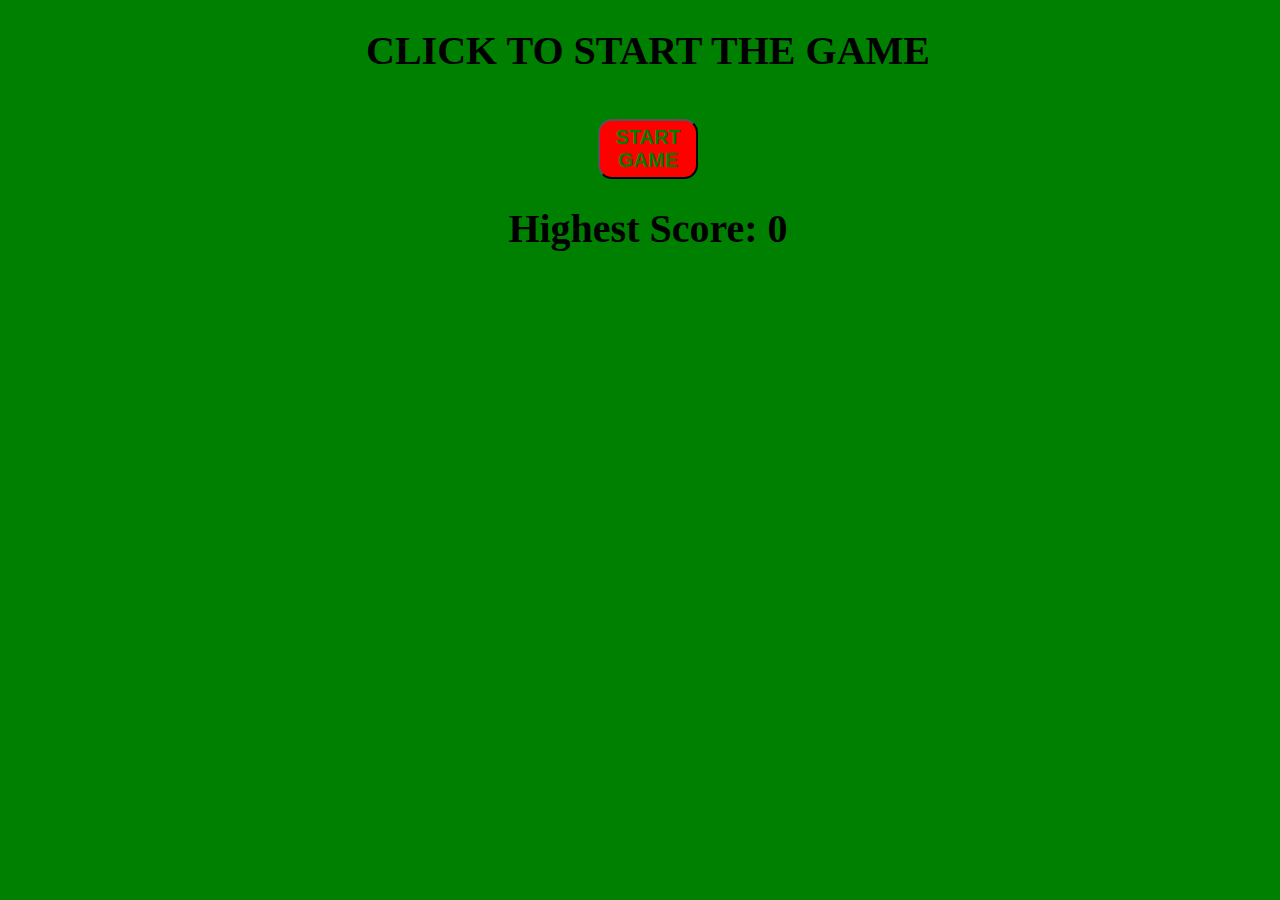
<file: index.html>
<!doctype html>
<html>
    <head>
        <title>Whack</title>
        <link rel="stylesheet" href="style.css">
        <meta name="viewport" content="width=device-width, initial-scale=1.0">
    </head>
    <body>
        <div id="message-el">
            <p id="time-el">Time: 60 </p>
            <h2>Whack-a-Mole</h2>
            <p id="score-el">Score: 00</p>   
        </div>
        <div class="container">
            <div class="circle"></div>
            <div class="circle"></div>
            <div class="circle"></div>
            <div class="circle"></div>
            <div class="circle"></div>
        </div>
        <div class="container">
            <div class="circle"></div>
            <div class="circle"></div>
            <div class="circle"></div>
            <div class="circle"></div>
            <div class="circle"></div>
        </div>
        <script src="script.js"></script>
    </body>
</html>
</file>
<file: style.css>
body{
    background: green;
    width:100%;
    height: 100%;
}
.circle{
    width: 100px;
    height: 100px;
    background: black;
    border: 2px solid white;
    border-radius: 50%;
    margin: 10px;
}
@media (orientation: landscape) {
    .container {
        display: flex;
        flex-direction: row;
        flex-wrap: wrap;
        justify-content: center;
        max-width: 1005; /* 5 circles × 100px + gaps */
    }
}


#score-el{
    margin: 0px;
    font-size: 40px;
    color: white;
    font-weight: 900;
}
#time-el{
    margin: 0px;
    font-size: 40px;
    color: white;
    font-weight: 900;
}
#message-el {
    display: flex;
    justify-content: space-between;
    width: 100%;
    box-sizing: border-box;
}
h1{
    text-align: center;
    font-size: 40px ;
}
h2{
    margin: 0px;
    margin-bottom: 30px;
    font-size: 50px ;
    color: gold;
    font-weight: 900;
}
#start-btn{
    display: block;
    margin: 0px auto;
    width: 100px;
    height: 60px;
    font-size: 20px;
    background: red;
    color: green;
    font-weight: 900;
    border-radius: 14px;
}
#start-btn:active{
    background: black;
    color: white;
    transform: translatey(4px);
    transform: translatex(4px);
}

@media (orientation: portrait) {
    .container {
        display:flex;
        justify-content: center;
        flex-direction: row;
        flex-wrap: wrap;
        max-height: 500px;
    }
    #message-el {
        flex-direction: column;
        align-items: center;
        justify-content: center;
        text-align: center;
        gap: 8px;
        font-size: 30px; /* readable size */
        width: 100%;
    }

    #time-el, #score-el {
        font-size: 30px;
    }

    h2 {
        font-size: 40px;
        margin: 5px 0;
    }
}
</file>
